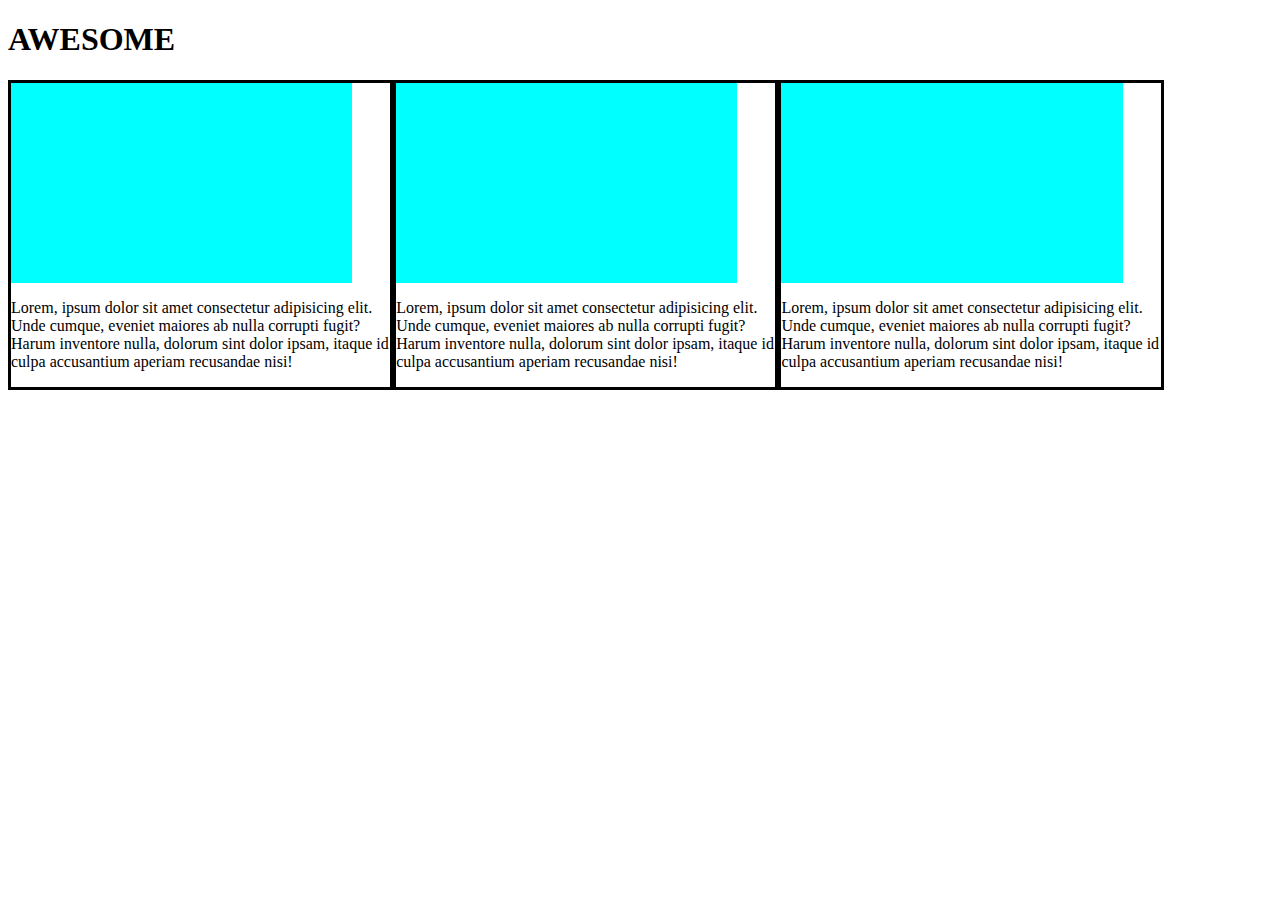
<file: day-9-this-and-that/index.html>
<!DOCTYPE html>
<html lang="en">
<head>
    <meta charset="UTF-8">
    <meta http-equiv="X-UA-Compatible" content="IE=edge">
    <meta name="viewport" content="width=device-width, initial-scale=1.0">
    <title>Document</title>
    <link rel="stylesheet" href="style.css">
</head>
<body>
    <header>
        <h1>AWESOME</h1>
    </header>
    <section class="content">
        <div class="card">
            <div class="fake-image">

            </div>
            <p>Lorem, ipsum dolor sit amet consectetur adipisicing elit. Unde cumque, eveniet maiores ab nulla corrupti fugit? Harum inventore nulla, dolorum sint dolor ipsam, itaque id culpa accusantium aperiam recusandae nisi!</p>
        </div>
        <div class="card">
            <div class="fake-image">

            </div>
            <p>Lorem, ipsum dolor sit amet consectetur adipisicing elit. Unde cumque, eveniet maiores ab nulla corrupti fugit? Harum inventore nulla, dolorum sint dolor ipsam, itaque id culpa accusantium aperiam recusandae nisi!</p>
        </div>
        <div class="card">
            <div class="fake-image">

            </div>
            <p>Lorem, ipsum dolor sit amet consectetur adipisicing elit. Unde cumque, eveniet maiores ab nulla corrupti fugit? Harum inventore nulla, dolorum sint dolor ipsam, itaque id culpa accusantium aperiam recusandae nisi!</p>
        </div>
    </section>
</body>
</html>
</file>
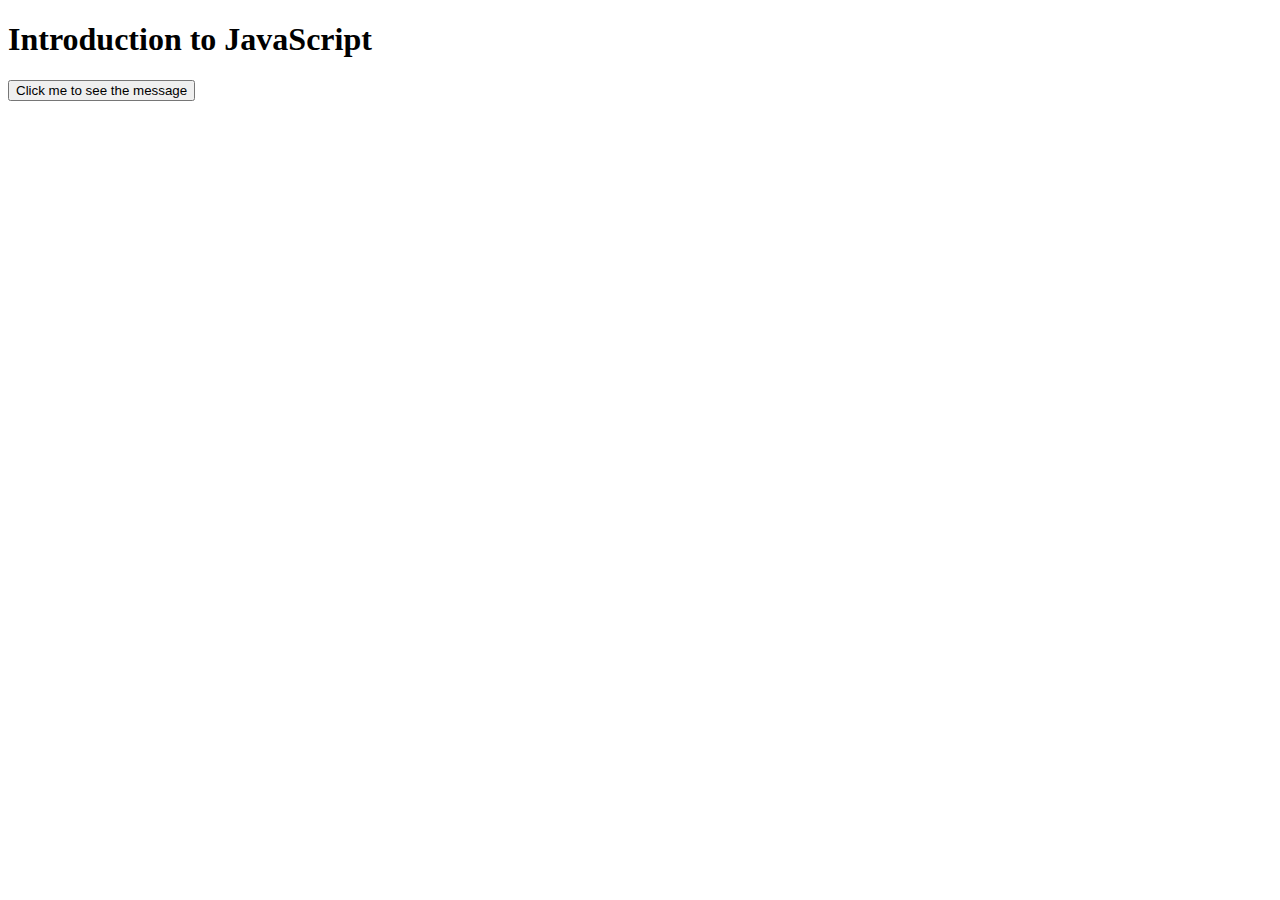
<file: day11-javascript/index.html>
<!DOCTYPE html>
<html lang="en">
<head>
    <meta charset="UTF-8">
    <meta http-equiv="X-UA-Compatible" content="IE=edge">
    <meta name="viewport" content="width=device-width, initial-scale=1.0">
    <title>JavaScript introduction</title>


</head>
<body>

    <script>
        console.log('Hello from the HTML document 2');

        // same as using defer:
        // document.addEventListener('DOMContentLoaded', function() {
        //     console.log('Hello from the HTML document 2');
        // })
    </script>

    <h1>Introduction to JavaScript</h1>

    <script src="hello-world.js"></script>

    <button onclick="console.log('Hello from the click event on this button');">Click me to see the message</button>

</body>
</html>
</file>
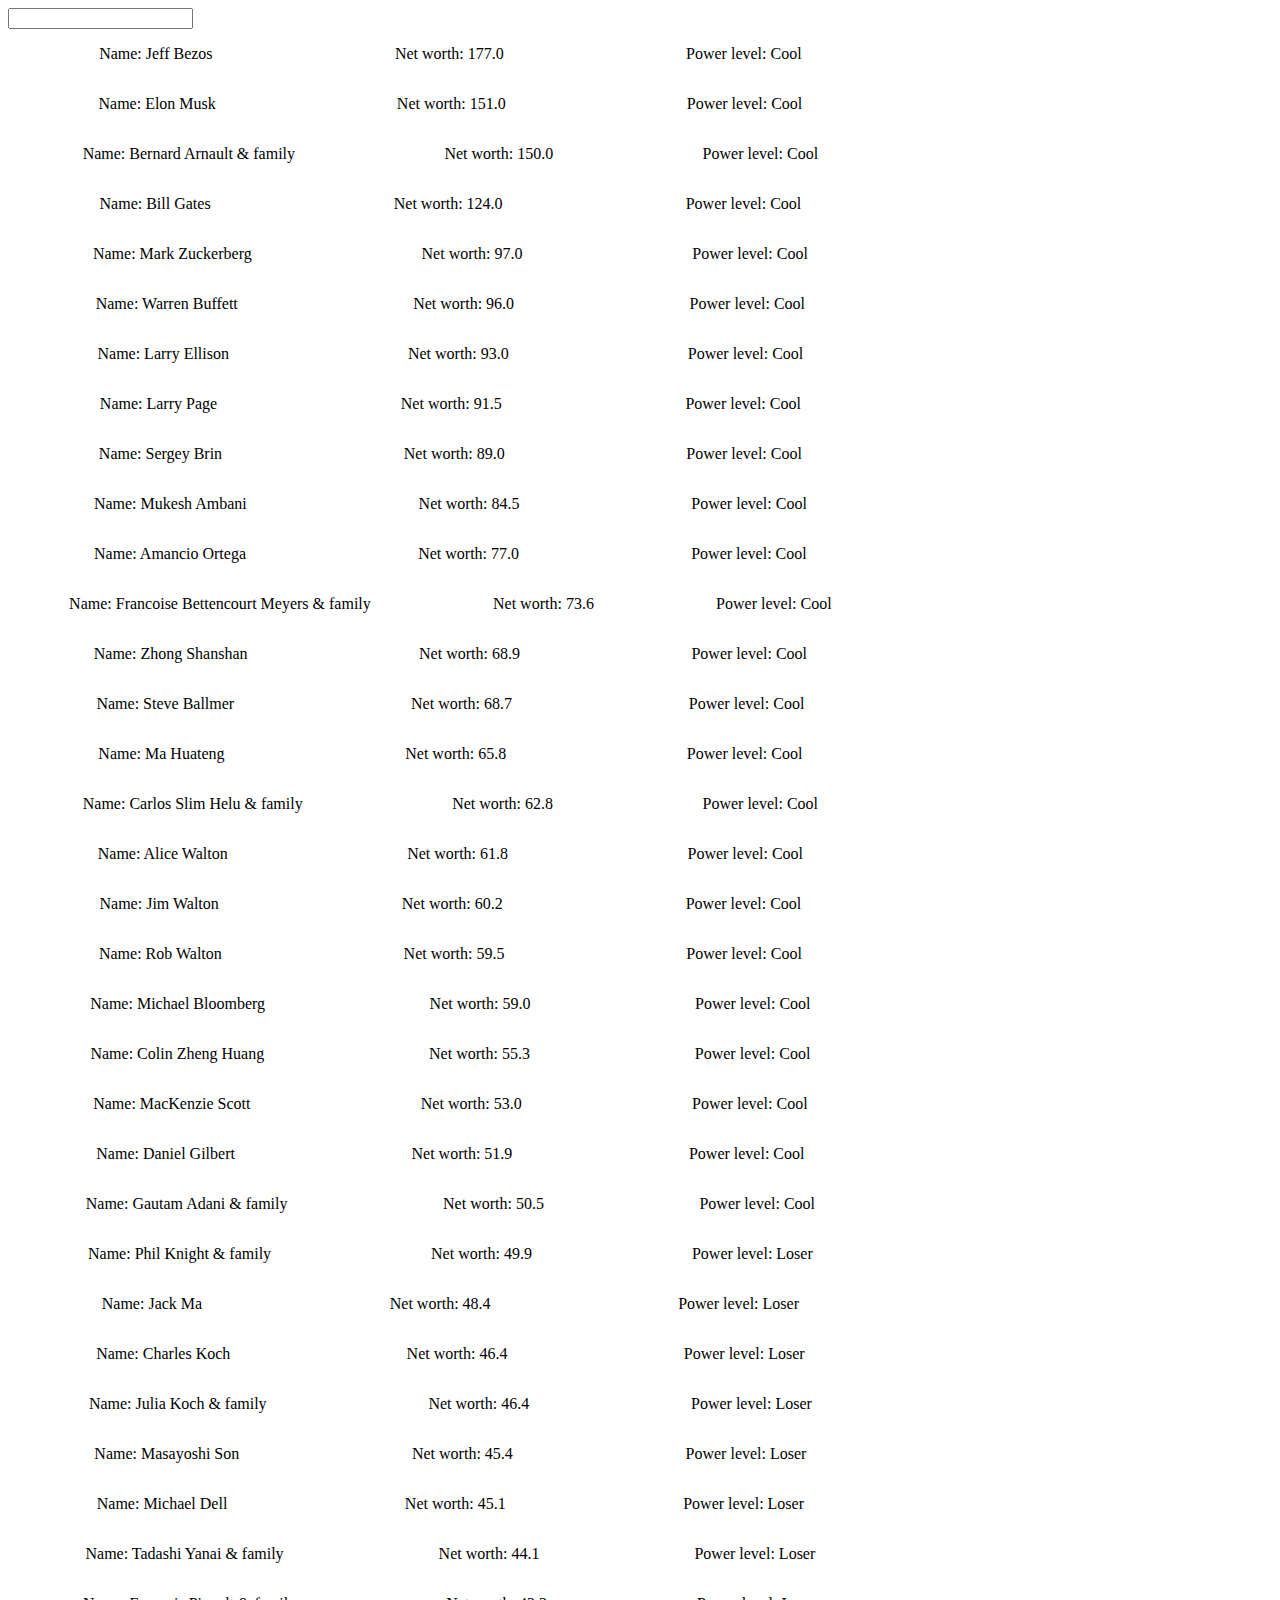
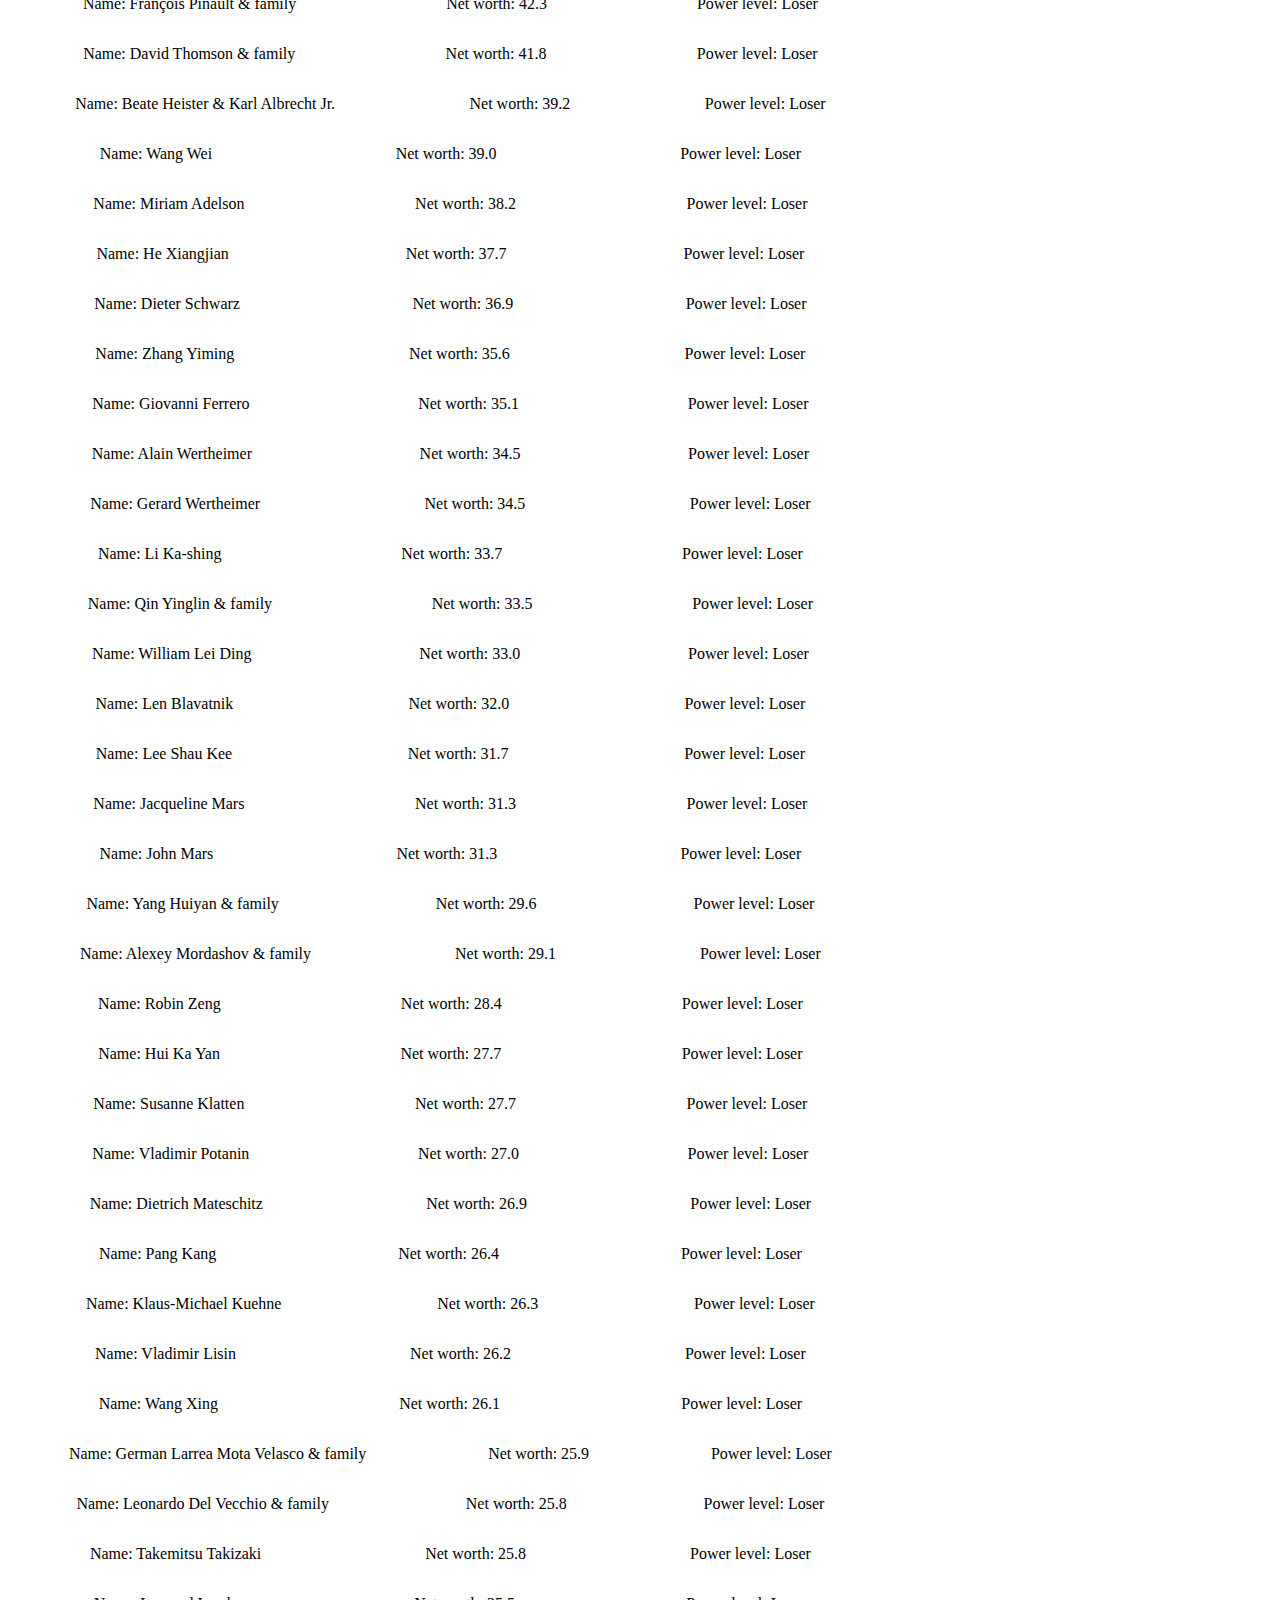
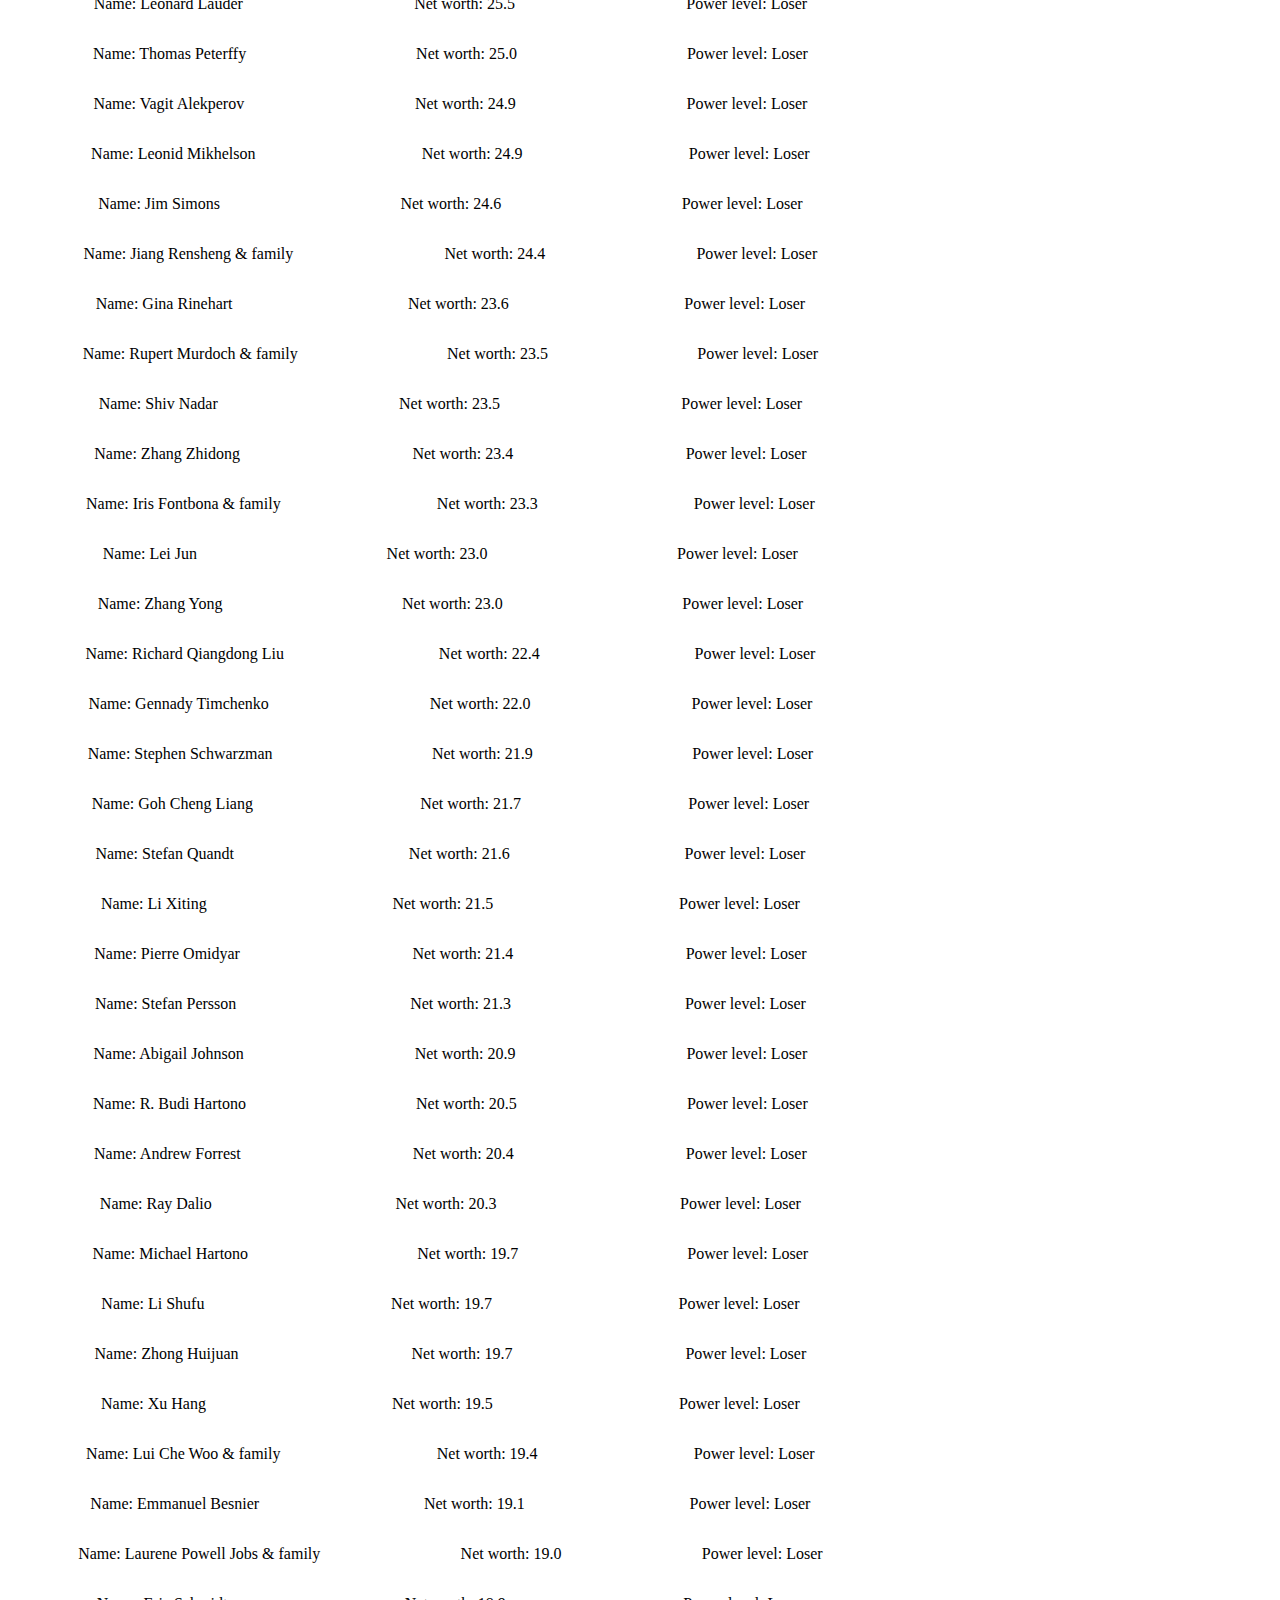
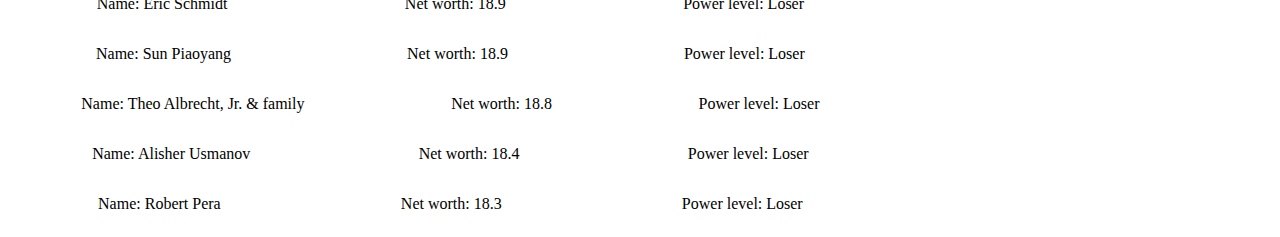
<file: day-14/billionaires/index.html>
<!DOCTYPE html>
<html lang="en">
<head>
    <meta charset="UTF-8">
    <meta http-equiv="X-UA-Compatible" content="IE=edge">
    <meta name="viewport" content="width=device-width, initial-scale=1.0">
    <title>Document</title>
    <script src="./script.js" defer></script>
</head>
<body>
    <input type="text" name="" id="">
    <div class="container">
    </div>
</body>
</html>
</file>
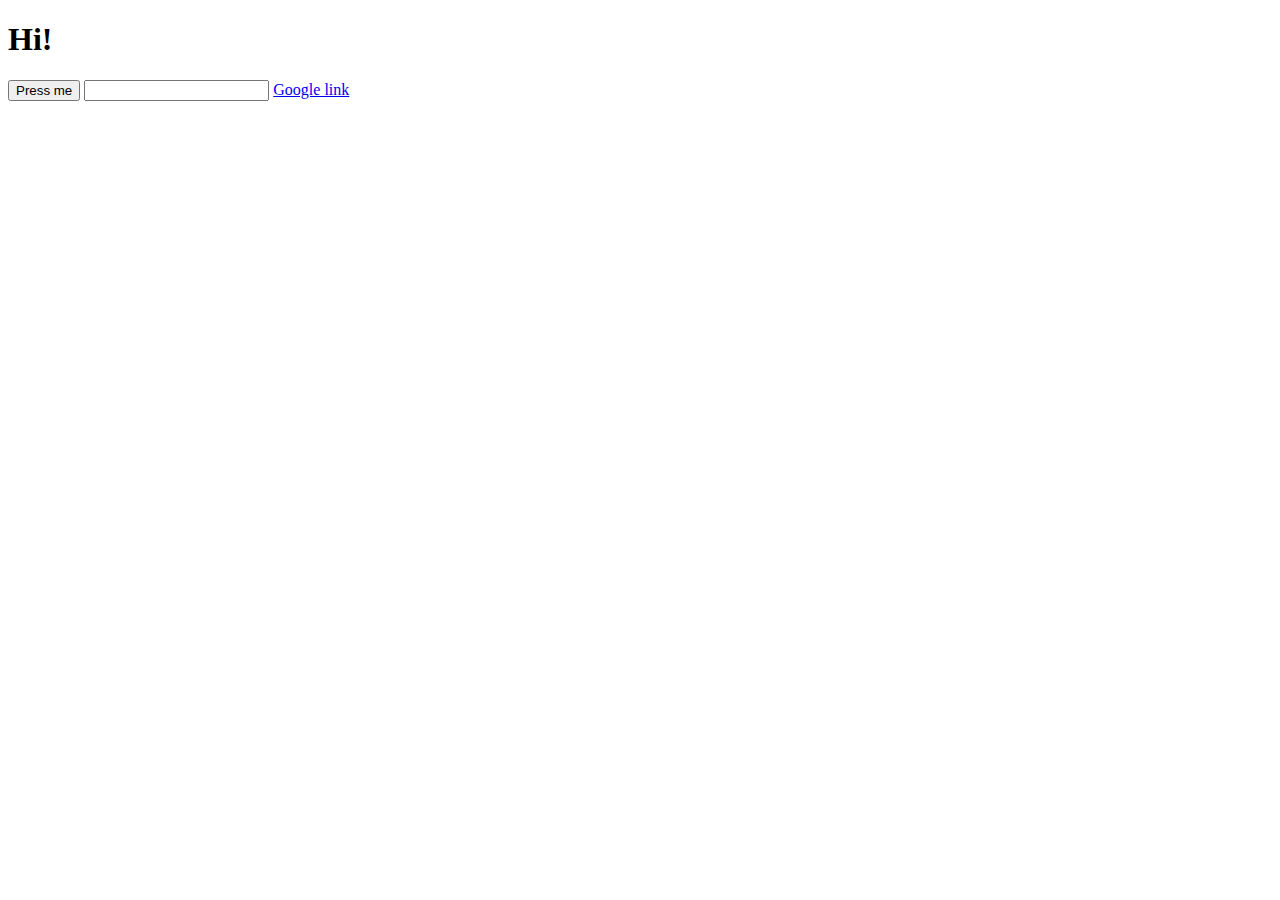
<file: day-14/morning/index.html>
<!DOCTYPE html>
<html lang="en">
<head>
    <meta charset="UTF-8">
    <meta http-equiv="X-UA-Compatible" content="IE=edge">
    <meta name="viewport" content="width=device-width, initial-scale=1.0">
    <title>Document</title>
    <script src="./script.js" defer></script>
</head>
<body>
    <div class="gallery">
        <h1>Hi!</h1>
    </div>

    <button id="myBtn">Press me</button>

    <input type="text" id="myInp">

    <a href="http://www.google.com" target="_blank">Google link</a>
</body>
</html>
</file>
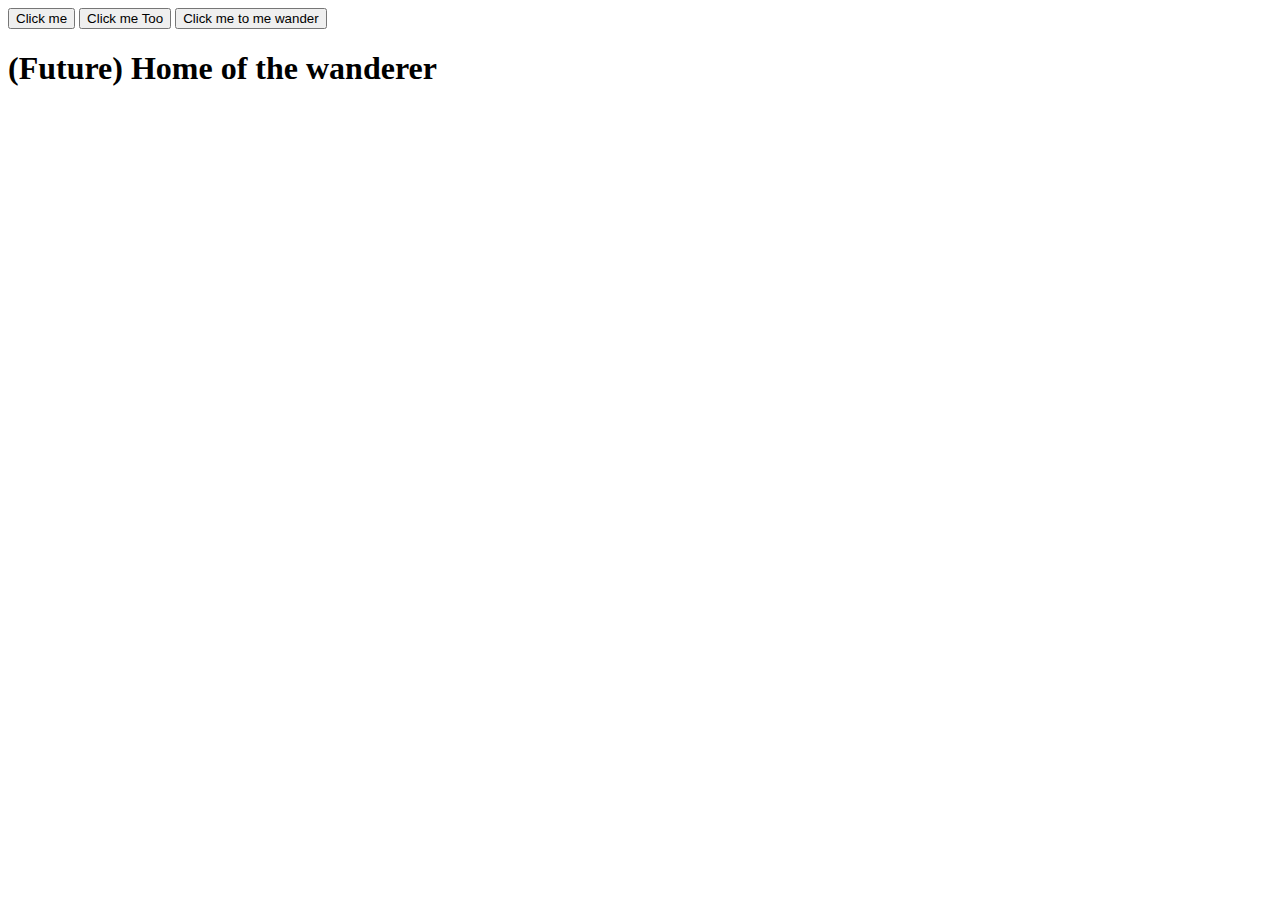
<file: day-15/creating-elements/index.html>
<!DOCTYPE html>
<html lang="en">
<head>
    <meta charset="UTF-8">
    <meta http-equiv="X-UA-Compatible" content="IE=edge">
    <meta name="viewport" content="width=device-width, initial-scale=1.0">
    <title>Document</title>
    <script src="./script.js" defer></script>
</head>
<body>
    <div class="container">
        <button id="click-me">Click me</button>
        <button id="click-me-too">Click me Too</button>
        <button id="wanderer">Click me to me wander</button>
    </div>
    <div class="container-receiver">
        <h1>(Future) Home of the wanderer</h1>
    </div>
</body>
</html>
</file>
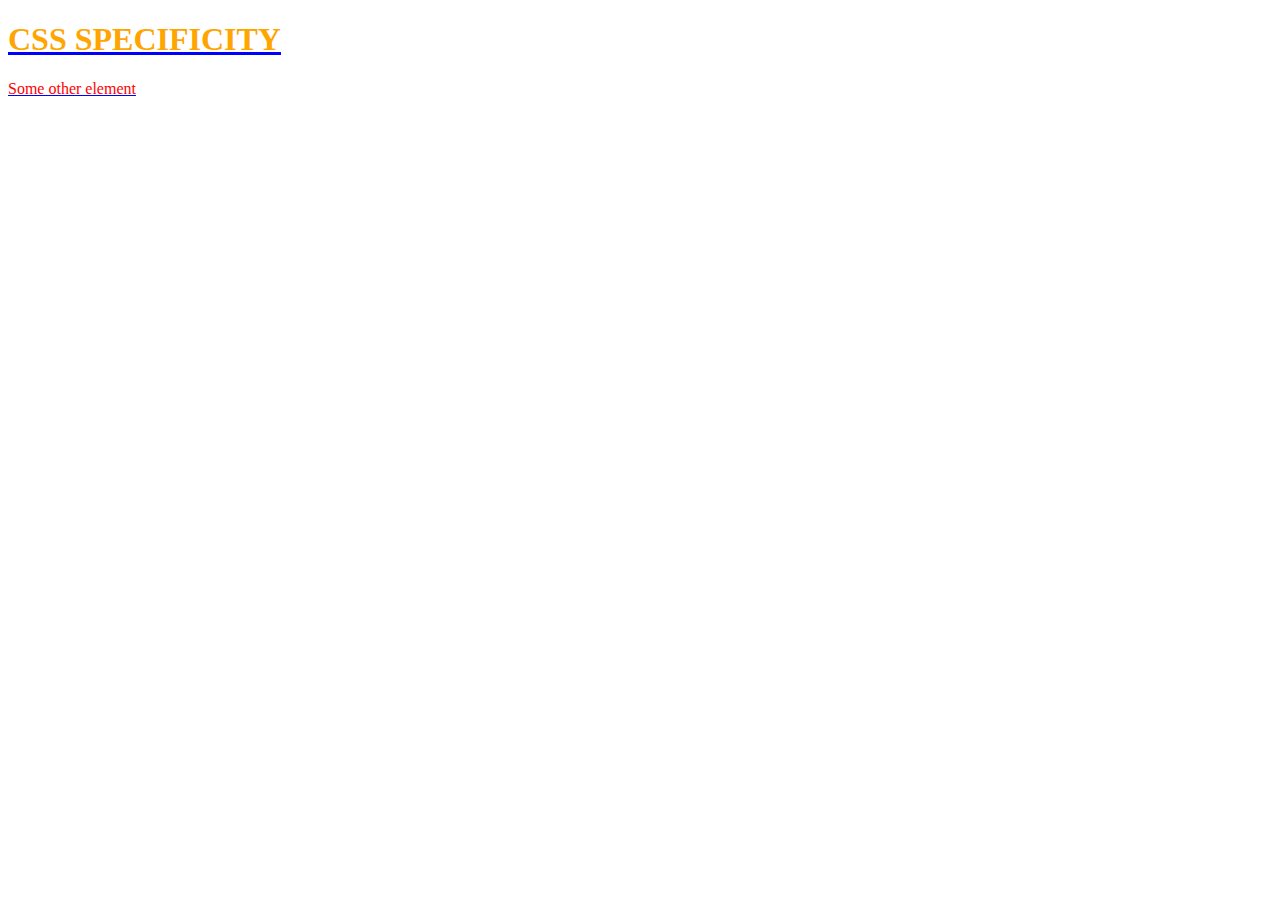
<file: day-9-this-and-that/css-specificity/index.html>
<!DOCTYPE html>
<html lang="en">
<head>
    <meta charset="UTF-8">
    <meta http-equiv="X-UA-Compatible" content="IE=edge">
    <meta name="viewport" content="width=device-width, initial-scale=1.0">
    <title>Document</title>
    
    <link rel="stylesheet" href="style.css">
</head>
<body>
    <div id="my-div">
        <h1 class="whatever my-h1" id="dunno">CSS SPECIFICITY</h1>
        <p>Some other element</p>
    </div>
</body>


</html>
</file>
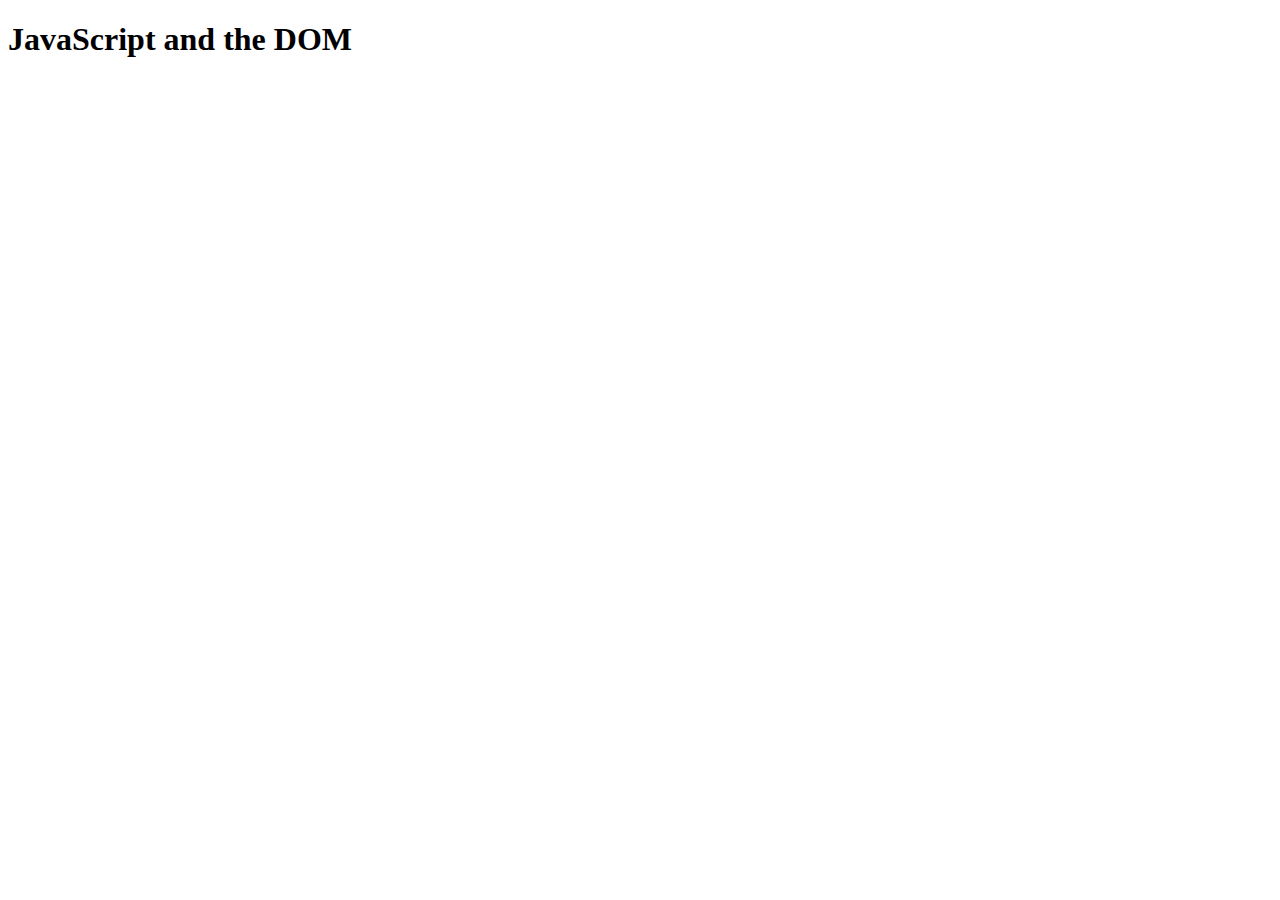
<file: day12-javascript-control-structures/dom/index.html>
<!DOCTYPE html>
<html lang="en">
<head>
    <meta charset="UTF-8">
    <meta http-equiv="X-UA-Compatible" content="IE=edge">
    <meta name="viewport" content="width=device-width, initial-scale=1.0">
    <title>JavaScript and the DOM</title>

    <script src="script.js" defer></script>
</head>
<body>

    <h1 id="main_headline" onclick="changeHeadline()">JavaScript and the <strong>DOM</strong></h1>

</body>
</html>
</file>
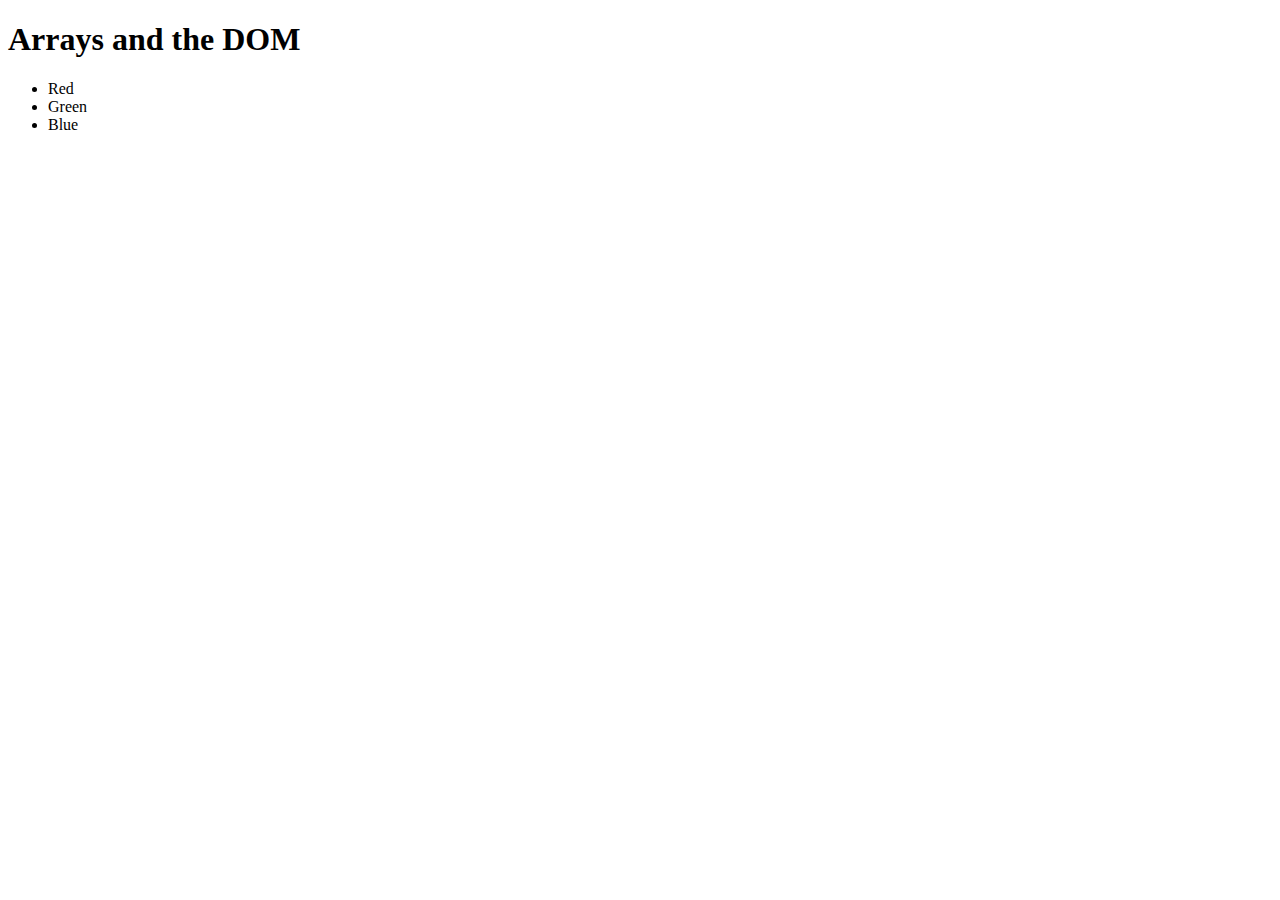
<file: day13-arrays-objects/arrays-dom/index.html>
<!DOCTYPE html>
<html lang="en">
<head>
    <meta charset="UTF-8">
    <meta http-equiv="X-UA-Compatible" content="IE=edge">
    <meta name="viewport" content="width=device-width, initial-scale=1.0">
    <title>Arrays and the DOM</title>

    <script src="script.js" defer></script>
</head>
<body>

    <h1>Arrays and the DOM</h1>

    <ul>
        <li>Red</li>
        <li>Green</li>
        <li>Blue</li>
    </ul>

</body>
</html>
</file>
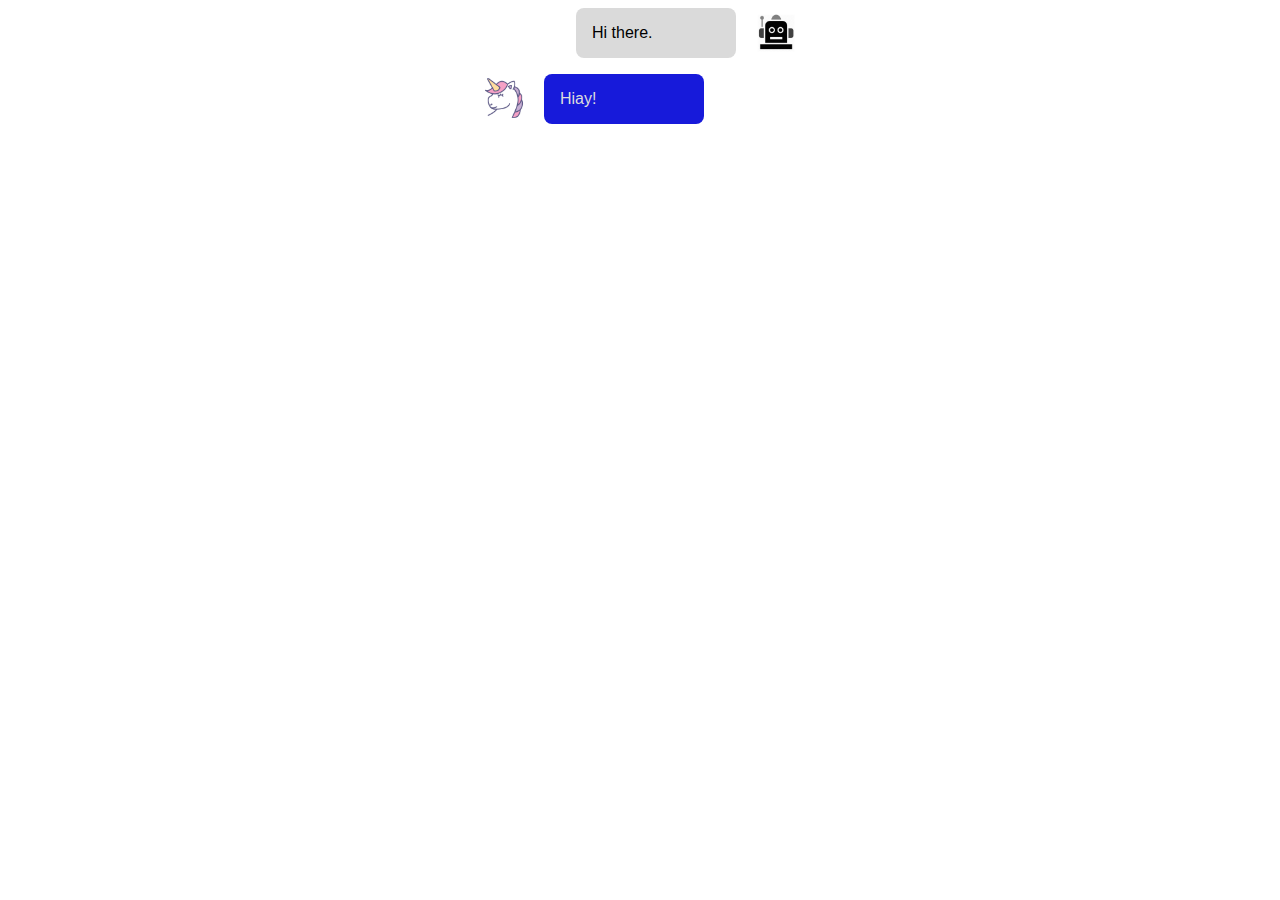
<file: day16/MW-unicorn-vs-cleverbot/index.html>
<!DOCTYPE html>
<html lang="en">
<head>
    <meta charset="UTF-8">
    <meta http-equiv="X-UA-Compatible" content="IE=edge">
    <meta name="viewport" content="width=device-width, initial-scale=1.0">
    <title>Unicorn & Cleverbot</title>

    <link rel="stylesheet" href="style.css">
</head>
<body>

    <main class="conversation">

<!--        <div class="message message&#45;&#45;remote">-->
<!--            <div class="message__text">-->
<!--                Hello, my name is Unicorn. How can I help you?-->
<!--            </div>-->
<!--        </div>-->

<!--        <div class="message message&#45;&#45;local">-->
<!--            <div class="message__text">-->
<!--                Shut your mouth and help me with my problem...-->
<!--            </div>-->
<!--        </div>-->

    </main>

    <script src="script.js"></script>

</body>
</html>
</file>
<file: day-9-this-and-that/style.css>
.content {
    display: flex;
}
.card {
    width: 30%;
    border-width: 3px;
    border-color: black;
    border-style: solid;
}
.fake-image {
    height: 200px;
    width: 90%;
    background-color: aqua;
}

@media (max-width: 768px) {
    .content {
        flex-direction: column;
    }

    .card {
        width: 90%;
    }
}
</file>
<file: day-9-this-and-that/css-specificity/style.css>
#my-div {
    color: blue;
    text-decoration: underline;
}

.my-h1.whatever {
    color: orange;
}

h1 {
    color: green;
}

* {
    color: red;
}
</file>
<file: day16/MW-unicorn-vs-cleverbot/style.css>
* {
    box-sizing: border-box;
}

html {
    font-family: sans-serif;
}

body {
    display: flex;
    justify-content: center;
}

.conversation {

}

.message {
    width: 20em;
    min-height: 3em;
    background-size: 3em 3em;
    background-repeat: no-repeat;
    margin-bottom: 1em;
}

.message.message--remote {
    background-image: url('unicorn.png');
}

.message.message--local {
    background-image: url('cleverbot.png');
}

.message.message--local {
    background-position: right top;
    padding-right: 4em;
    padding-left: 6em;
}

.message.message--remote {
    background-position: left top;
    padding-left: 4em;
    padding-right: 6em;
}

.message__text {
    padding: 1em;
    border-radius: 0.5em;
}

.message.message--local .message__text {
    background-color: #DADADA;
}

.message.message--remote .message__text {
    background-color: #171ADA;
    color: #DDDDDD;
}
</file>
